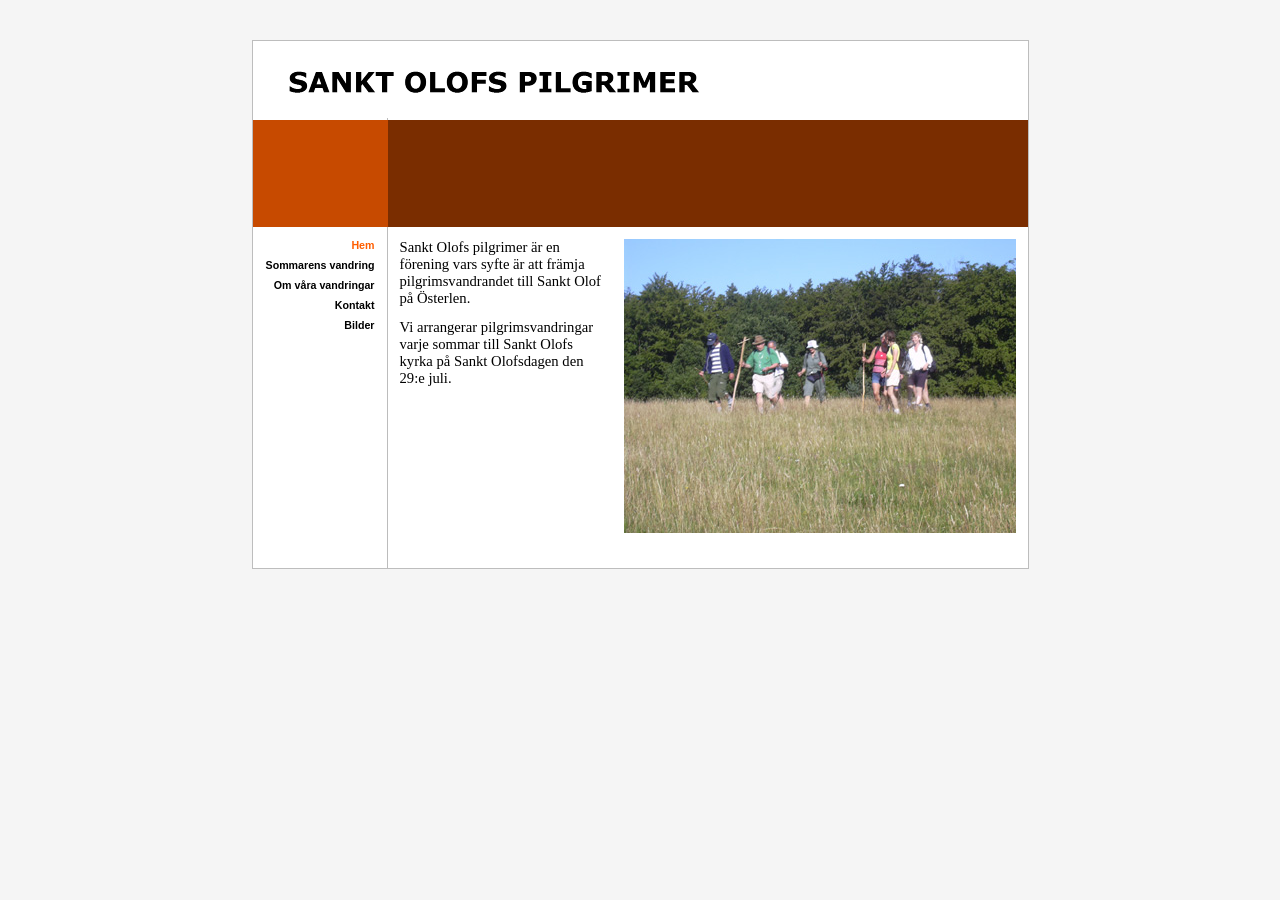
<file: index.htm>
<!DOCTYPE html PUBLIC "-//W3C//DTD XHTML 1.0 Strict//EN" "http://www.w3.org/TR/xhtml1/DTD/xhtml1-strict.dtd">
<html xmlns="http://www.w3.org/1999/xhtml">
<head>
<meta http-equiv="expires" content="MON, 1 SEP 2003 12:00:00 GMT" />
<meta http-equiv="pragma" content="no-cache" />
<meta http-equiv="Content-type" content="text/html; charset=iso-8859-1" />
<meta name="generator" content="Site Studio 6 (www.effectivestudios.com)" />
<meta http-equiv="imagetoolbar" content="no" />
<meta name="robots" content="index,follow" />
<meta http-equiv="Cache-Control" content="no-cache" />
<meta name="description" content="Pilgrimsvandringar till Sankt Olof p� �sterlen. Vandringar." />
<link rel="stylesheet" href="SanktOlofspilgrimer.css" type="text/css" />
<style type="text/css">
a {
	color:#7A2D00;
	text-decoration:none;
}
a:visited {
	text-decoration:none;
}
a:hover {
	text-decoration:none;
}
a img {
	border:#000000 0px none;
}
</style>
<title>Sankt Olofs pilgrimer - Hem</title>
<script type="text/javascript">
//<![CDATA[
	function mvtGetRef(str)						{ return (document.all) ? document.all[str] : document.getElementById(str); }
	function mvtSetClass(strId, strClass)		{ var obj = mvtGetRef(strId); if(obj != null && typeof(obj) != "undefined") obj.className = strClass; }
//]]>
</script>
<style type="text/css">
	#mvt1 a.Menyknapp:visited, #mvt1 a.Menyknappvald:visited	{ text-decoration:none;color:#000000; }
	#mvt1 a.Menyknapp:hover, #mvt1 a.Menyknappvald:hover		{ text-decoration:none;color:#000000; }
</style>
</head>
<body class="normal" style="text-align:center;margin:40px 0px 0px 0px;padding:0px;background-color:#F5F5F5;">
<div style="margin-right:auto;margin-left:auto;border-right:1px solid #BDBDBD;border-left:1px solid #BDBDBD;border-bottom:1px solid #BDBDBD;border-top:1px solid #BDBDBD;background-position:left top;background-image:url(gre/gre87.png);width:775px;background-repeat:repeat-y;background-color:#FFFFFF;text-align:left;">
<div style="text-align:left;"><img title="Sankt Olofs pilgrimer" style="border:none;border-right:medium none;border-top:medium none;border-left:medium none;border-bottom:medium none;" height="77" alt="Sankt Olofs pilgrimer" src="gre/gre84.png" width="447" /><img title=" " style="border-top-style:none; border-bottom:#000000 0px solid; border-right-style:none; border-left-style:none;" height="77" alt=" " src="gre/gre85.png" width="21" /></div>
<table style="border:none;" cellspacing="0" cellpadding="0" width="100%">
<tbody>
<tr>
<td style="vertical-align:top;width:135px;height:107px;background-color:#C74A00;">&nbsp;</td>
<td style="vertical-align:top;background-color:#7A2D00;">&nbsp;</td></tr>
<tr>
<td style="padding-right:0px;padding-left:0px;padding-bottom:0px;vertical-align:top;width:135px;padding-top:8px;">
<div style="text-align:left;"><table cellpadding="0" cellspacing="0" border="0" style="width:100%;margin:0;padding:0;border:0 solid none;"><tr><td style="vertical-align:top;"><div>
<div id="Comp1_MenuVerticalText"><div id="mvt1"><table border="0" cellpadding="0" cellspacing="0" width="100%">
	<tr>
		<td><p id="mvt1_0" class="Menyknappvald" style="display:block;">Hem</p>
<a href="Sommarensvandring.htm" id="mvt1_1" class="Menyknapp" style="display:block;">Sommarens vandring</a>
<a href="Omvaravandringar.htm" id="mvt1_2" class="Menyknapp" style="display:block;">Om v�ra vandringar</a>
<a href="Kontakt.htm" id="mvt1_3" class="Menyknapp" style="display:block;">Kontakt</a>
<a href="Bilder.htm" id="mvt1_4" class="Menyknapp" style="display:block;">Bilder</a>
</td>
	</tr>
</table></div></div></div></td><td style="height:333px;width:1px;margin:0;padding:0;border:0 solid none;"><div style="height:333px;width:1px;margin:0;padding:0;border:0 solid none;"></div></td></tr></table></div></td>
<td style="padding-right:12px;padding-left:12px;padding-bottom:12px;vertical-align:top;padding-top:12px;">
<div id="Comp2_sys_doctext"><table style="border:none;width:100%;" cellspacing="0" cellpadding="0">
<tbody>
<tr>
<td style="padding-bottom:0px;padding-left:0px;padding-right:20px;vertical-align:top;padding-top:0px;">
<p><span style="font-size:11pt;">Sankt Olofs pilgrimer &auml;r en f&ouml;rening vars syfte &auml;r att fr&auml;mja pilgrimsvandrandet till Sankt Olof p&aring; &Ouml;sterlen.</span></p>
<p>&nbsp;</p>
<p><span style="font-size:11pt;">Vi&nbsp;arrangerar pilgrimsvandringar varje sommar till Sankt Olofs kyrka p&aring; Sankt Olofsdagen den 29:e juli. </span></p>
<p>&nbsp;</p>
<p>&nbsp;</p>
<p>&nbsp;</p></td>
<td style="width:256px;vertical-align:top;">
<p><img title="pilgrimsvandring till st olof, 2004 084, webb" alt="pilgrimsvandring till st olof, 2004 084, webb" src="res/default/pilgrimsvandringtillstolof2004084webb.jpg" width="392" height="294" /></p></td></tr></tbody></table></div></td></tr></tbody></table></div>
</body>
</html>
</file>
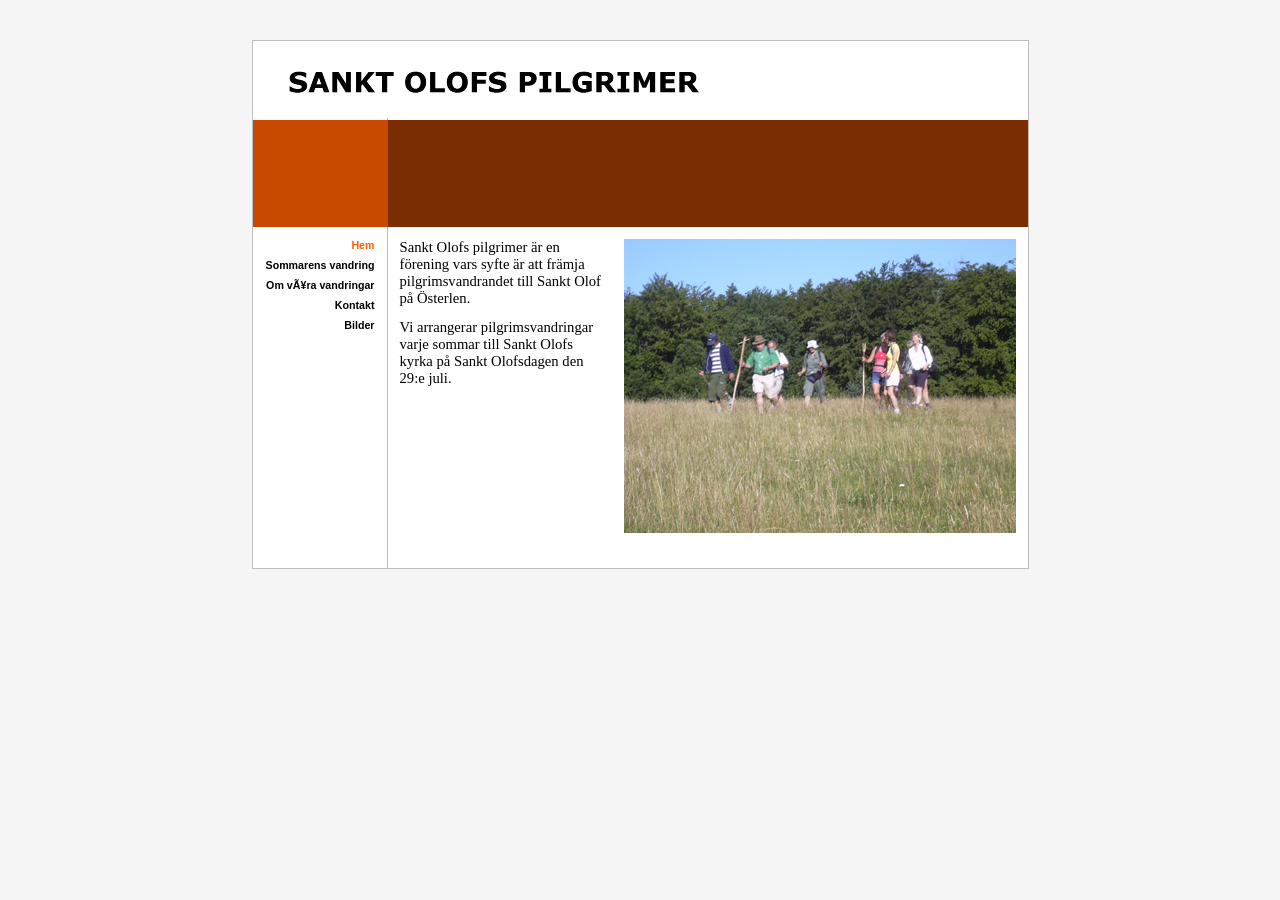
<file: index.html>
<!DOCTYPE html PUBLIC "-//W3C//DTD XHTML 1.0 Strict//EN" "http://www.w3.org/TR/xhtml1/DTD/xhtml1-strict.dtd">
<html xmlns="http://www.w3.org/1999/xhtml">
<head>
<meta http-equiv="expires" content="MON, 1 SEP 2003 12:00:00 GMT" />
<meta http-equiv="pragma" content="no-cache" />
<meta http-equiv="Content-type" content="text/html; charset=iso-8859-1" />
<meta name="generator" content="Site Studio 6 (www.effectivestudios.com)" />
<meta http-equiv="imagetoolbar" content="no" />
<meta name="robots" content="index,follow" />
<meta http-equiv="Cache-Control" content="no-cache" />
<meta name="description" content="Pilgrimsvandringar till Sankt Olof på Österlen. Vandringar." />
<link rel="stylesheet" href="SanktOlofspilgrimer.css" type="text/css" />
<style type="text/css">
a {
	color:#7A2D00;
	text-decoration:none;
}
a:visited {
	text-decoration:none;
}
a:hover {
	text-decoration:none;
}
a img {
	border:#000000 0px none;
}
</style>
<title>Sankt Olofs pilgrimer - Hem</title>
<script type="text/javascript">
//<![CDATA[
	function mvtGetRef(str)						{ return (document.all) ? document.all[str] : document.getElementById(str); }
	function mvtSetClass(strId, strClass)		{ var obj = mvtGetRef(strId); if(obj != null && typeof(obj) != "undefined") obj.className = strClass; }
//]]>
</script>
<style type="text/css">
	#mvt1 a.Menyknapp:visited, #mvt1 a.Menyknappvald:visited	{ text-decoration:none;color:#000000; }
	#mvt1 a.Menyknapp:hover, #mvt1 a.Menyknappvald:hover		{ text-decoration:none;color:#000000; }
</style>
</head>
<body class="normal" style="text-align:center;margin:40px 0px 0px 0px;padding:0px;background-color:#F5F5F5;">
<div style="margin-right:auto;margin-left:auto;border-right:1px solid #BDBDBD;border-left:1px solid #BDBDBD;border-bottom:1px solid #BDBDBD;border-top:1px solid #BDBDBD;background-position:left top;background-image:url(gre/gre87.png);width:775px;background-repeat:repeat-y;background-color:#FFFFFF;text-align:left;">
<div style="text-align:left;"><img title="Sankt Olofs pilgrimer" style="border:none;border-right:medium none;border-top:medium none;border-left:medium none;border-bottom:medium none;" height="77" alt="Sankt Olofs pilgrimer" src="gre/gre84.png" width="447" /><img title=" " style="border-top-style:none; border-bottom:#000000 0px solid; border-right-style:none; border-left-style:none;" height="77" alt=" " src="gre/gre85.png" width="21" /></div>
<table style="border:none;" cellspacing="0" cellpadding="0" width="100%">
<tbody>
<tr>
<td style="vertical-align:top;width:135px;height:107px;background-color:#C74A00;">&nbsp;</td>
<td style="vertical-align:top;background-color:#7A2D00;">&nbsp;</td></tr>
<tr>
<td style="padding-right:0px;padding-left:0px;padding-bottom:0px;vertical-align:top;width:135px;padding-top:8px;">
<div style="text-align:left;"><table cellpadding="0" cellspacing="0" border="0" style="width:100%;margin:0;padding:0;border:0 solid none;"><tr><td style="vertical-align:top;"><div>
<div id="Comp1_MenuVerticalText"><div id="mvt1"><table border="0" cellpadding="0" cellspacing="0" width="100%">
	<tr>
		<td><p id="mvt1_0" class="Menyknappvald" style="display:block;">Hem</p>
<a href="Sommarensvandring.htm" id="mvt1_1" class="Menyknapp" style="display:block;">Sommarens vandring</a>
<a href="Omvaravandringar.htm" id="mvt1_2" class="Menyknapp" style="display:block;">Om våra vandringar</a>
<a href="Kontakt.htm" id="mvt1_3" class="Menyknapp" style="display:block;">Kontakt</a>
<a href="Bilder.htm" id="mvt1_4" class="Menyknapp" style="display:block;">Bilder</a>
</td>
	</tr>
</table></div></div></div></td><td style="height:333px;width:1px;margin:0;padding:0;border:0 solid none;"><div style="height:333px;width:1px;margin:0;padding:0;border:0 solid none;"></div></td></tr></table></div></td>
<td style="padding-right:12px;padding-left:12px;padding-bottom:12px;vertical-align:top;padding-top:12px;">
<div id="Comp2_sys_doctext"><table style="border:none;width:100%;" cellspacing="0" cellpadding="0">
<tbody>
<tr>
<td style="padding-bottom:0px;padding-left:0px;padding-right:20px;vertical-align:top;padding-top:0px;">
<p><span style="font-size:11pt;">Sankt Olofs pilgrimer &auml;r en f&ouml;rening vars syfte &auml;r att fr&auml;mja pilgrimsvandrandet till Sankt Olof p&aring; &Ouml;sterlen.</span></p>
<p>&nbsp;</p>
<p><span style="font-size:11pt;">Vi&nbsp;arrangerar pilgrimsvandringar varje sommar till Sankt Olofs kyrka p&aring; Sankt Olofsdagen den 29:e juli. </span></p>
<p>&nbsp;</p>
<p>&nbsp;</p>
<p>&nbsp;</p></td>
<td style="width:256px;vertical-align:top;">
<p><img title="pilgrimsvandring till st olof, 2004 084, webb" alt="pilgrimsvandring till st olof, 2004 084, webb" src="res/default/pilgrimsvandringtillstolof2004084webb.jpg" width="392" height="294" /></p></td></tr></tbody></table></div></td></tr></tbody></table></div>
</body>
</html>
</file>
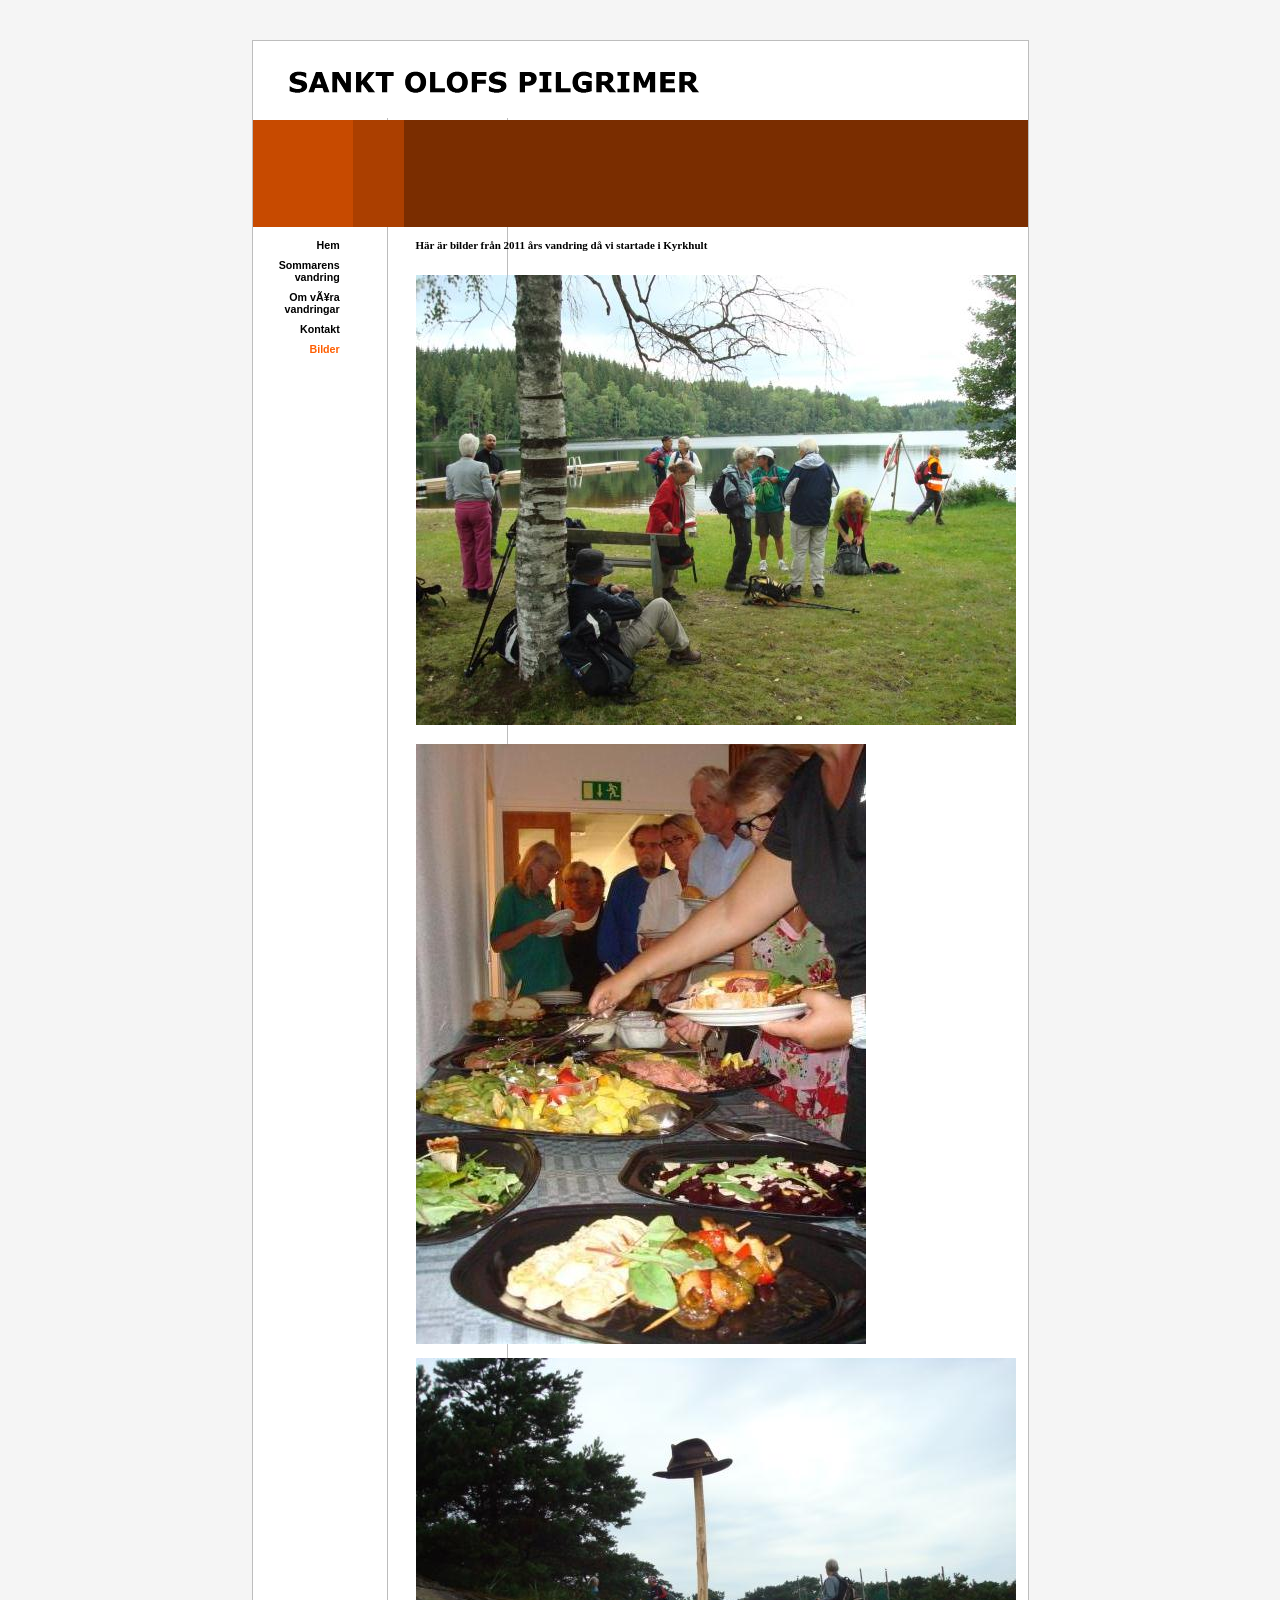
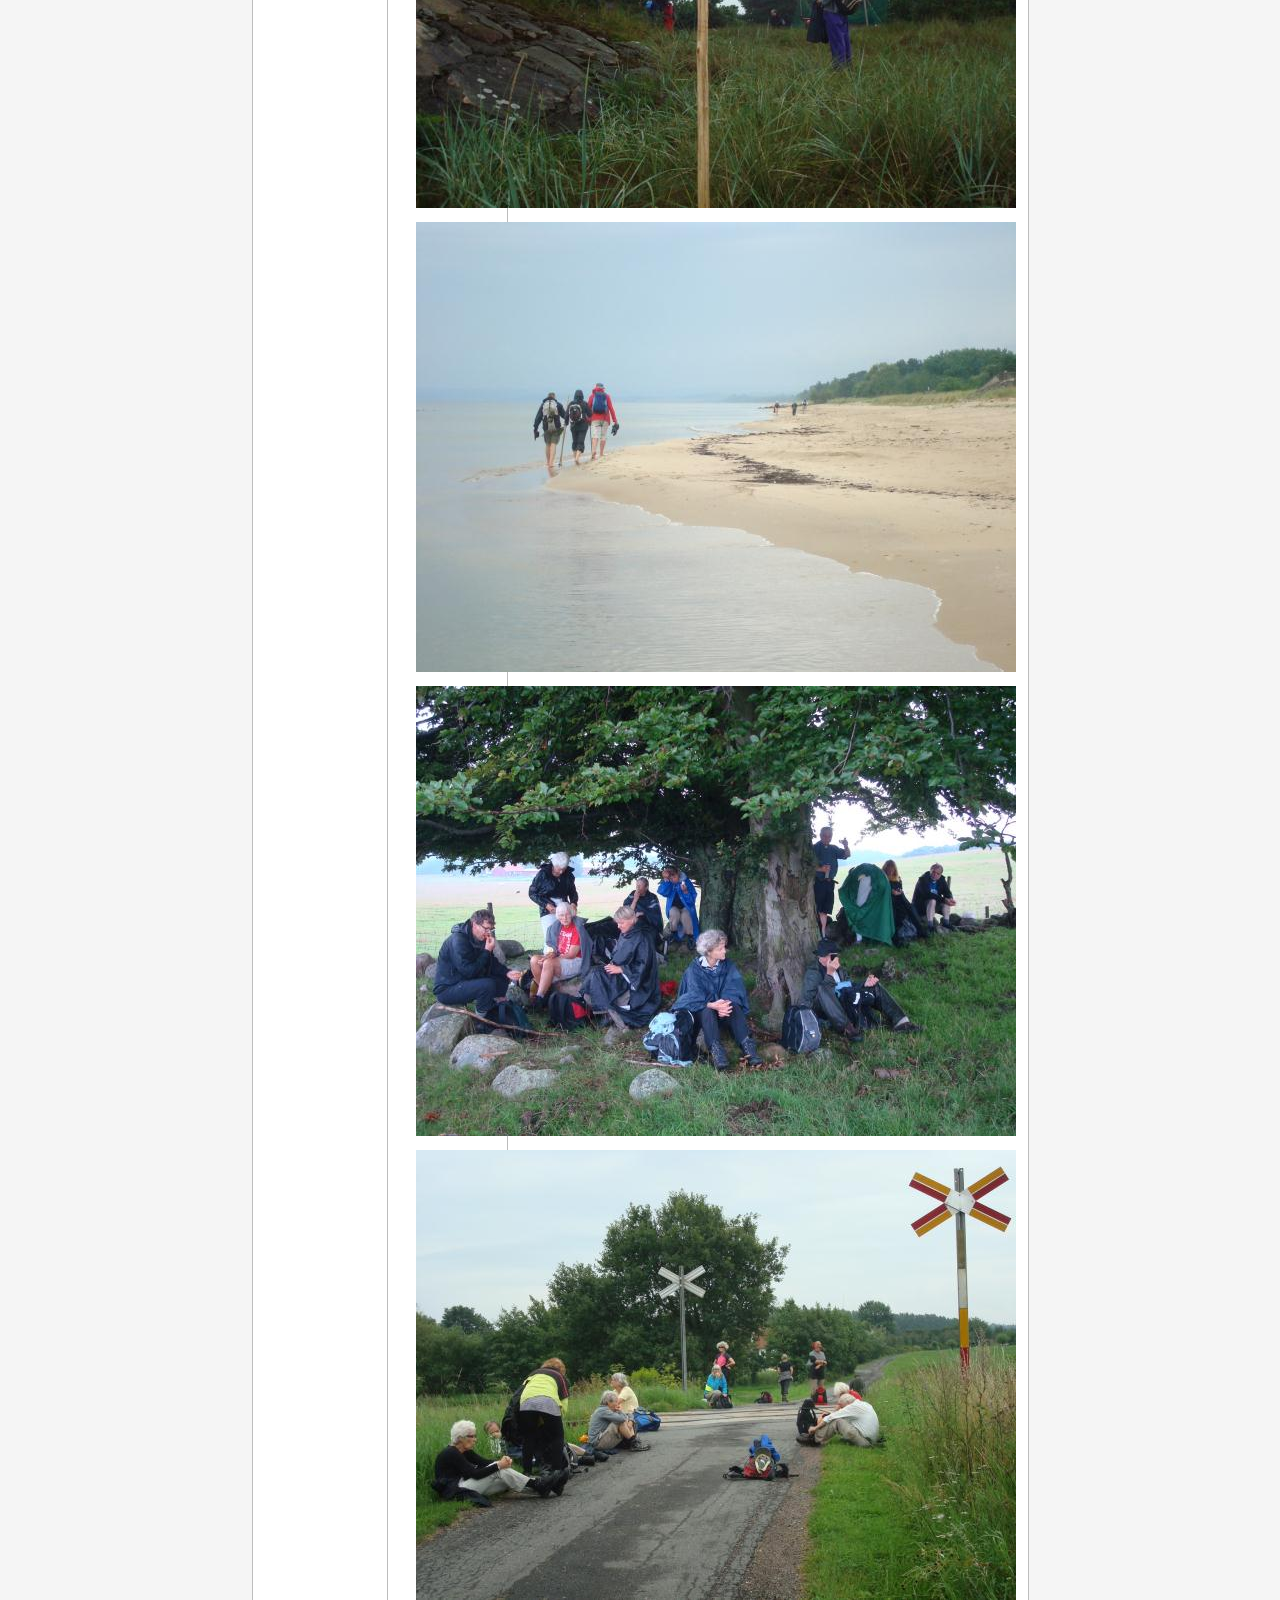
<file: Bilder.htm>
<!DOCTYPE html PUBLIC "-//W3C//DTD XHTML 1.0 Strict//EN" "http://www.w3.org/TR/xhtml1/DTD/xhtml1-strict.dtd">
<html xmlns="http://www.w3.org/1999/xhtml">
<head>
<meta http-equiv="Content-type" content="text/html; charset=iso-8859-1" />
<meta http-equiv="imagetoolbar" content="no" />
<meta http-equiv="expires" content="MON, 1 SEP 2003 12:00:00 GMT" />
<meta name="description" content="Pilgrimsvandringar till Sankt Olof på Österlen. Vandringar." />
<meta name="robots" content="index,follow" />
<meta http-equiv="Cache-Control" content="no-cache" />
<meta http-equiv="pragma" content="no-cache" />
<meta name="generator" content="Site Studio 6 (www.effectivestudios.com)" />
<link rel="stylesheet" href="SanktOlofspilgrimer.css" type="text/css" />
<style type="text/css">
a {
	color:#7A2D00;
	text-decoration:none;
}
a:visited {
	text-decoration:none;
}
a:hover {
	text-decoration:none;
}
a img {
	border:#000000 0px none;
}
</style>
<title>Sankt Olofs pilgrimer - Bilder</title>
<script type="text/javascript">
//<![CDATA[
	function mvtGetRef(str)						{ return (document.all) ? document.all[str] : document.getElementById(str); }
	function mvtSetClass(strId, strClass)		{ var obj = mvtGetRef(strId); if(obj != null && typeof(obj) != "undefined") obj.className = strClass; }
//]]>
</script>
<style type="text/css">
	#mvt1 a.Menyknapp:visited, #mvt1 a.Menyknappvald:visited	{ text-decoration:none;color:#000000; }
	#mvt1 a.Menyknapp:hover, #mvt1 a.Menyknappvald:hover		{ text-decoration:none;color:#000000; }
</style>
</head>
<body class="normal" style="text-align:center;margin:40px 0px 0px 0px;padding:0px;background-color:#F5F5F5;">
<div style="margin:0px auto 0px auto;border-right:1px solid #BDBDBD;border-left:1px solid #BDBDBD;border-bottom:1px solid #BDBDBD;border-top:1px solid #BDBDBD;padding-right:0px;background-position:134px top;padding-left:0px;background-image:url(gre/gre86.png);padding-bottom:0px;width:775px;padding-top:0px;background-repeat:repeat-y;background-color:#FFFFFF;text-align:left;">
<div style="text-align:left;"><img title="Sankt Olofs pilgrimer" style="border:none;border-right:medium none;border-top:medium none;border-left:medium none;border-bottom:medium none;" height="77" alt="Sankt Olofs pilgrimer" src="gre/gre84.png" width="447" /><img title=" " style="border-top-style:none; border-bottom:#000000 0px solid; border-right-style:none; border-left-style:none;" height="77" alt=" " src="gre/gre85.png" width="21" /></div>
<table style="border:none;" cellspacing="0" cellpadding="0" width="100%">
<tbody>
<tr>
<td style="vertical-align:top;width:135px;height:107px;background-color:#C74A00;">&nbsp;</td>
<td style="vertical-align:top;width:120px;background-color:#AB3F00;">&nbsp;</td>
<td style="vertical-align:top;background-color:#7A2D00;">&nbsp;</td></tr>
<tr>
<td style="padding-right:0px;padding-left:0px;padding-bottom:0px;vertical-align:top;width:135px;padding-top:8px;">
<div style="text-align:left;"><table cellpadding="0" cellspacing="0" border="0" style="width:100%;margin:0;padding:0;border:0 solid none;"><tr><td style="vertical-align:top;"><div>
<div id="Comp1_MenuVerticalText"><div id="mvt1"><table border="0" cellpadding="0" cellspacing="0" width="100%">
	<tr>
		<td><a href="index.html" id="mvt1_0" class="Menyknapp" style="display:block;">Hem</a>
<a href="Sommarensvandring.htm" id="mvt1_1" class="Menyknapp" style="display:block;">Sommarens vandring</a>
<a href="Omvaravandringar.htm" id="mvt1_2" class="Menyknapp" style="display:block;">Om våra vandringar</a>
<a href="Kontakt.htm" id="mvt1_3" class="Menyknapp" style="display:block;">Kontakt</a>
<p id="mvt1_4" class="Menyknappvald" style="display:block;">Bilder</p>
</td>
	</tr>
</table></div></div></div></td><td style="height:333px;width:1px;margin:0;padding:0;border:0 solid none;"><div style="height:333px;width:1px;margin:0;padding:0;border:0 solid none;"></div></td></tr></table></div></td>
<td style="padding-right:0px;padding-left:0px;padding-bottom:0px;vertical-align:top;width:120px;padding-top:8px;">
<div id="Comp3_MenuVerticalText"></div></td>
<td style="padding-right:12px;padding-left:12px;padding-bottom:12px;vertical-align:top;padding-top:12px;">
<div id="Comp2_sys_doctext"><h3 class="h3">H&auml;r &auml;r bilder fr&aring;n 2011 &aring;rs vandring d&aring; vi startade i Kyrkhult</h3>
<h1 class="h1">&nbsp;</h1>
<h1 class="h1"><img title="bild" alt="bild" src="res/Bilder/bild.jpg" width="600" height="450" /></h1>
<p>&nbsp;</p>
<p><img title="bild2" alt="bild2" src="res/Bilder/bild2.jpg" width="450" height="600" /></p>
<p>&nbsp;</p>
<p><img title="bild3" alt="bild3" src="res/Bilder/bild3.jpg" width="600" height="450" /></p>
<p>&nbsp;</p>
<p><img title="bild4" alt="bild4" src="res/Bilder/bild4.jpg" width="600" height="450" /></p>
<p>&nbsp;</p>
<p><img title="bild5" alt="bild5" src="res/Bilder/bild5.jpg" width="600" height="450" /></p>
<p>&nbsp;</p>
<p><img title="bild6" alt="bild6" src="res/Bilder/bild6.jpg" width="600" height="450" /></p></div></td></tr></tbody></table></div>
</body>
</html>
</file>
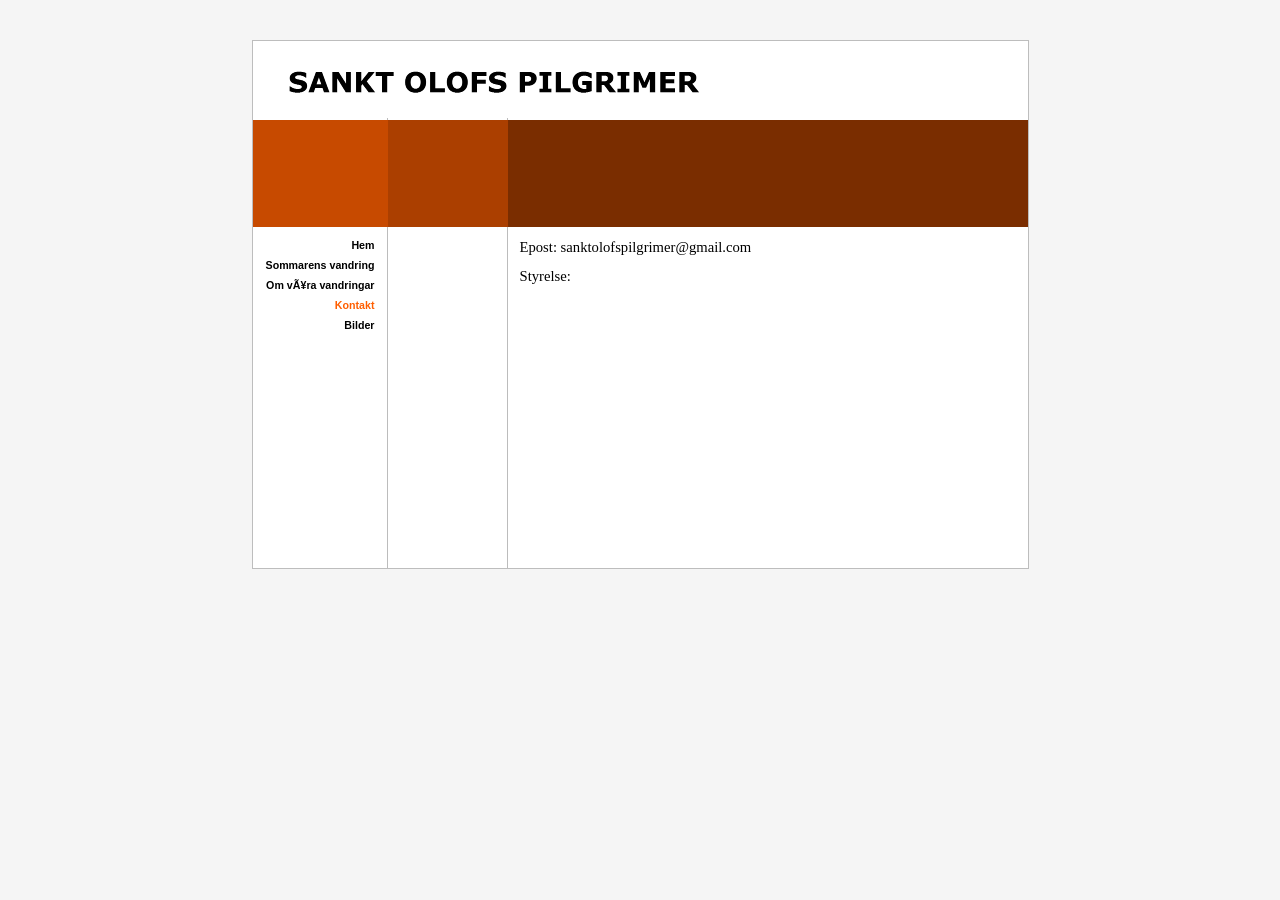
<file: Kontakt.htm>
<!DOCTYPE html PUBLIC "-//W3C//DTD XHTML 1.0 Strict//EN" "http://www.w3.org/TR/xhtml1/DTD/xhtml1-strict.dtd">
<html xmlns="http://www.w3.org/1999/xhtml">
<head>
<meta name="description" content="Pilgrimsvandringar till Sankt Olof på Österlen. Vandringar." />
<meta name="robots" content="index,follow" />
<meta http-equiv="pragma" content="no-cache" />
<meta http-equiv="expires" content="MON, 1 SEP 2003 12:00:00 GMT" />
<meta http-equiv="Cache-Control" content="no-cache" />
<meta http-equiv="Content-type" content="text/html; charset=iso-8859-1" />
<meta name="generator" content="Site Studio 6 (www.effectivestudios.com)" />
<meta http-equiv="imagetoolbar" content="no" />
<link rel="stylesheet" href="SanktOlofspilgrimer.css" type="text/css" />
<style type="text/css">
a {
	color:#7A2D00;
	text-decoration:none;
}
a:visited {
	text-decoration:none;
}
a:hover {
	text-decoration:none;
}
a img {
	border:#000000 0px none;
}
</style>
<title>Sankt Olofs pilgrimer - Kontakt</title>
<script type="text/javascript">
//<![CDATA[
	function mvtGetRef(str)						{ return (document.all) ? document.all[str] : document.getElementById(str); }
	function mvtSetClass(strId, strClass)		{ var obj = mvtGetRef(strId); if(obj != null && typeof(obj) != "undefined") obj.className = strClass; }
//]]>
</script>
<style type="text/css">
	#mvt1 a.Menyknapp:visited, #mvt1 a.Menyknappvald:visited	{ text-decoration:none;color:#000000; }
	#mvt1 a.Menyknapp:hover, #mvt1 a.Menyknappvald:hover		{ text-decoration:none;color:#000000; }
</style>
</head>
<body class="normal" style="text-align:center;margin:40px 0px 0px 0px;padding:0px;background-color:#F5F5F5;">
<div style="margin:0px auto 0px auto;border-right:1px solid #BDBDBD;border-left:1px solid #BDBDBD;border-bottom:1px solid #BDBDBD;border-top:1px solid #BDBDBD;padding-right:0px;background-position:134px top;padding-left:0px;background-image:url(gre/gre86.png);padding-bottom:0px;width:775px;padding-top:0px;background-repeat:repeat-y;background-color:#FFFFFF;text-align:left;">
<div style="text-align:left;"><img title="Sankt Olofs pilgrimer" style="border:none;border-right:medium none;border-top:medium none;border-left:medium none;border-bottom:medium none;" height="77" alt="Sankt Olofs pilgrimer" src="gre/gre84.png" width="447" /><img title=" " style="border-top-style:none; border-bottom:#000000 0px solid; border-right-style:none; border-left-style:none;" height="77" alt=" " src="gre/gre85.png" width="21" /></div>
<table style="border:none;" cellspacing="0" cellpadding="0" width="100%">
<tbody>
<tr>
<td style="vertical-align:top;width:135px;height:107px;background-color:#C74A00;">&nbsp;</td>
<td style="vertical-align:top;width:120px;background-color:#AB3F00;">&nbsp;</td>
<td style="vertical-align:top;background-color:#7A2D00;">&nbsp;</td></tr>
<tr>
<td style="padding-right:0px;padding-left:0px;padding-bottom:0px;vertical-align:top;width:135px;padding-top:8px;">
<div style="text-align:left;"><table cellpadding="0" cellspacing="0" border="0" style="width:100%;margin:0;padding:0;border:0 solid none;"><tr><td style="vertical-align:top;"><div>
<div id="Comp1_MenuVerticalText"><div id="mvt1"><table border="0" cellpadding="0" cellspacing="0" width="100%">
	<tr>
		<td><a href="index.html" id="mvt1_0" class="Menyknapp" style="display:block;">Hem</a>
<a href="Sommarensvandring.htm" id="mvt1_1" class="Menyknapp" style="display:block;">Sommarens vandring</a>
<a href="Omvaravandringar.htm" id="mvt1_2" class="Menyknapp" style="display:block;">Om våra vandringar</a>
<p id="mvt1_3" class="Menyknappvald" style="display:block;">Kontakt</p>
<a href="Bilder.htm" id="mvt1_4" class="Menyknapp" style="display:block;">Bilder</a>
</td>
	</tr>
</table></div></div></div></td><td style="height:333px;width:1px;margin:0;padding:0;border:0 solid none;"><div style="height:333px;width:1px;margin:0;padding:0;border:0 solid none;"></div></td></tr></table></div></td>
<td style="padding-right:0px;padding-left:0px;padding-bottom:0px;vertical-align:top;width:120px;padding-top:8px;">
<div id="Comp3_MenuVerticalText"></div></td>
<td style="padding-right:12px;padding-left:12px;padding-bottom:12px;vertical-align:top;padding-top:12px;">
<div id="Comp2_sys_doctext"><p><span style="font-size:11pt;">Epost: sanktolofspilgrimer@gmail.com</span></p>
<p>&nbsp;</p>
<p><span style="font-size:11pt;">Styrelse:</span></p>
<p>&nbsp;</p>
<p><span style="font-size:11pt;"><br /></span></p></div></td></tr></tbody></table></div>
</body>
</html>
</file>
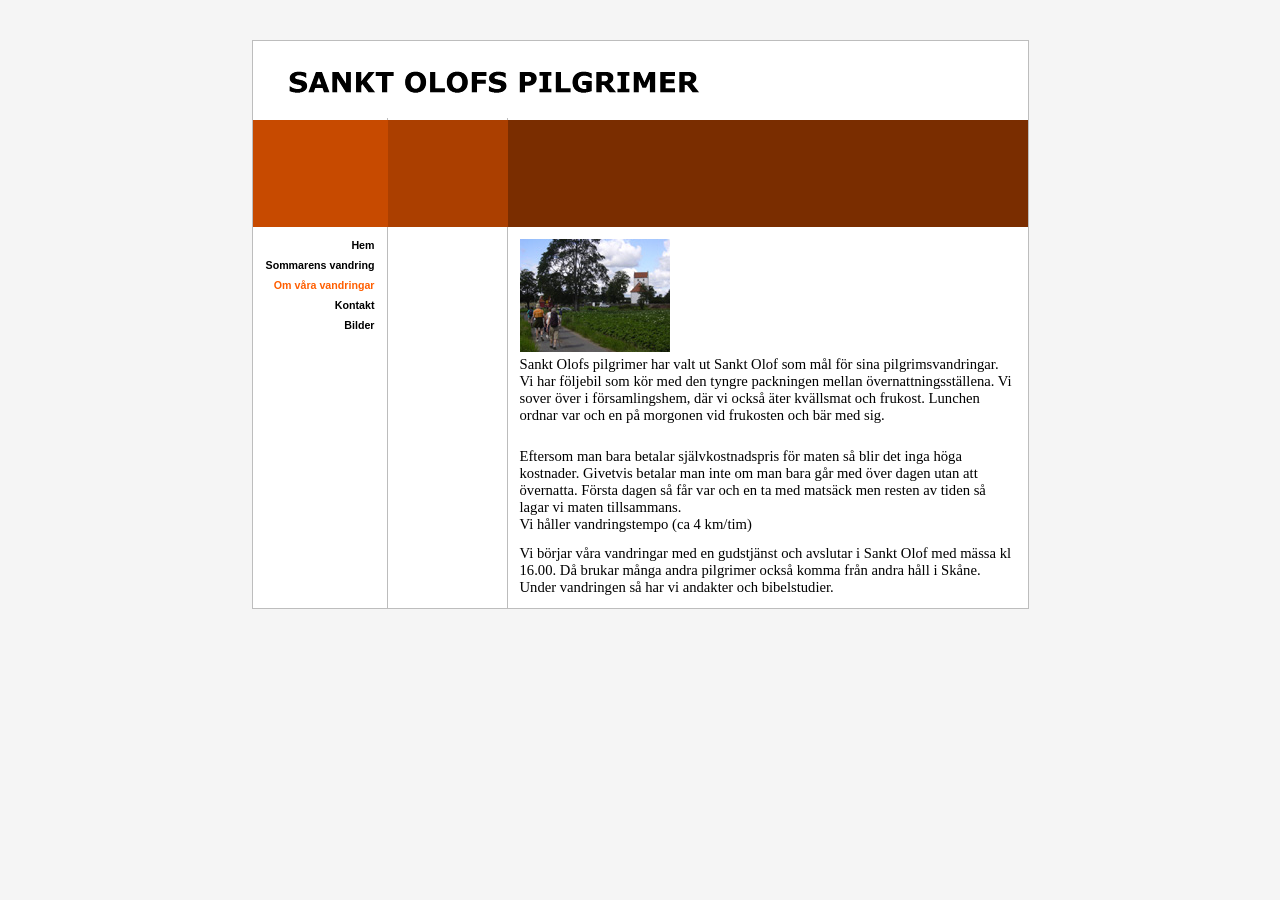
<file: Omvaravandringar.htm>
<!DOCTYPE html PUBLIC "-//W3C//DTD XHTML 1.0 Strict//EN" "http://www.w3.org/TR/xhtml1/DTD/xhtml1-strict.dtd">
<html xmlns="http://www.w3.org/1999/xhtml">
<head>
<meta charset="UTF-8" />
<meta http-equiv="pragma" content="no-cache" />
<meta http-equiv="expires" content="MON, 1 SEP 2003 12:00:00 GMT" />
<meta http-equiv="Cache-Control" content="no-cache" />
<meta name="robots" content="index,follow" />
<meta name="description" content="Pilgrimsvandringar till Sankt Olof på Österlen. Vandringar." />
<meta http-equiv="imagetoolbar" content="no" />
<meta name="generator" content="Site Studio 6 (www.effectivestudios.com)" />
<link rel="stylesheet" href="SanktOlofspilgrimer.css" type="text/css" />
<style type="text/css">
a {
	color:#7A2D00;
	text-decoration:none;
}
a:visited {
	text-decoration:none;
}
a:hover {
	text-decoration:none;
}
a img {
	border:#000000 0px none;
}
</style>
<title>Sankt Olofs pilgrimer - Om våra vandringar</title>
<script type="text/javascript">
//<![CDATA[
	function mvtGetRef(str)						{ return (document.all) ? document.all[str] : document.getElementById(str); }
	function mvtSetClass(strId, strClass)		{ var obj = mvtGetRef(strId); if(obj != null && typeof(obj) != "undefined") obj.className = strClass; }
//]]>
</script>
<style type="text/css">
	#mvt1 a.Menyknapp:visited, #mvt1 a.Menyknappvald:visited	{ text-decoration:none;color:#000000; }
	#mvt1 a.Menyknapp:hover, #mvt1 a.Menyknappvald:hover		{ text-decoration:none;color:#000000; }
</style>
</head>
<body class="normal" style="text-align:center;margin:40px 0px 0px 0px;padding:0px;background-color:#F5F5F5;">
<div style="margin:0px auto 0px auto;border-right:1px solid #BDBDBD;border-left:1px solid #BDBDBD;border-bottom:1px solid #BDBDBD;border-top:1px solid #BDBDBD;padding-right:0px;background-position:134px top;padding-left:0px;background-image:url(gre/gre86.png);padding-bottom:0px;width:775px;padding-top:0px;background-repeat:repeat-y;background-color:#FFFFFF;text-align:left;">
<div style="text-align:left;"><img title="Sankt Olofs pilgrimer" style="border:none;border-right:medium none;border-top:medium none;border-left:medium none;border-bottom:medium none;" height="77" alt="Sankt Olofs pilgrimer" src="gre/gre84.png" width="447" /><img title=" " style="border-top-style:none; border-bottom:#000000 0px solid; border-right-style:none; border-left-style:none;" height="77" alt=" " src="gre/gre85.png" width="21" /></div>
<table style="border:none;" cellspacing="0" cellpadding="0" width="100%">
<tbody>
<tr>
<td style="vertical-align:top;width:135px;height:107px;background-color:#C74A00;">&nbsp;</td>
<td style="vertical-align:top;width:120px;background-color:#AB3F00;">&nbsp;</td>
<td style="vertical-align:top;background-color:#7A2D00;">&nbsp;</td></tr>
<tr>
<td style="padding-right:0px;padding-left:0px;padding-bottom:0px;vertical-align:top;width:135px;padding-top:8px;">
<div style="text-align:left;"><table cellpadding="0" cellspacing="0" border="0" style="width:100%;margin:0;padding:0;border:0 solid none;"><tr><td style="vertical-align:top;"><div>
<div id="Comp1_MenuVerticalText"><div id="mvt1"><table border="0" cellpadding="0" cellspacing="0" width="100%">
	<tr>
		<td><a href="index.html" id="mvt1_0" class="Menyknapp" style="display:block;">Hem</a>
<a href="Sommarensvandring.htm" id="mvt1_1" class="Menyknapp" style="display:block;">Sommarens vandring</a>
<p id="mvt1_2" class="Menyknappvald" style="display:block;">Om våra vandringar</p>
<a href="Kontakt.htm" id="mvt1_3" class="Menyknapp" style="display:block;">Kontakt</a>
<a href="Bilder.htm" id="mvt1_4" class="Menyknapp" style="display:block;">Bilder</a>
</td>
	</tr>
</table></div></div></div></td><td style="height:333px;width:1px;margin:0;padding:0;border:0 solid none;"><div style="height:333px;width:1px;margin:0;padding:0;border:0 solid none;"></div></td></tr></table></div></td>
<td style="padding-right:0px;padding-left:0px;padding-bottom:0px;vertical-align:top;width:120px;padding-top:8px;">
<div id="Comp3_MenuVerticalText"></div></td>
<td style="padding-right:12px;padding-left:12px;padding-bottom:12px;vertical-align:top;padding-top:12px;">
<div id="Comp2_sys_doctext"><p><span style="font-size:11pt;"><img title="pilgrimsvandring till st olof, 2004, lyngsj&ouml;, webb" alt="pilgrimsvandring till st olof, 2004, lyngsj&ouml;, webb" src="res/default/pilgrimsvandringtillstolof2004lyngsjowebb.jpg" width="150" height="113" /></span></p>
<p><span style="font-size:11pt;">Sankt Olofs pilgrimer har valt ut Sankt Olof som m&aring;l f&ouml;r sina pilgrimsvandringar. Vi har f&ouml;ljebil som k&ouml;r med den tyngre packningen mellan &ouml;vernattningsst&auml;llena. Vi sover &ouml;ver i f&ouml;rsamlingshem, d&auml;r vi ocks&aring; &auml;ter kv&auml;llsmat och frukost. Lunchen ordnar var och en p&aring; morgonen vid frukosten och b&auml;r med sig. </span></p>
<p>&nbsp;</p>
<p>&nbsp;</p>
<p><span style="font-size:11pt;">Eftersom man bara betalar sj&auml;lvkostnadspris f&ouml;r maten s&aring; blir det inga h&ouml;ga kostnader. Givetvis betalar man inte om man bara g&aring;r med &ouml;ver dagen utan att &ouml;vernatta. F&ouml;rsta dagen s&aring; f&aring;r var och en ta med mats&auml;ck men resten av tiden s&aring; lagar vi maten tillsammans.<br />Vi h&aring;ller vandringstempo (ca 4 km/tim)</span></p>
<p>&nbsp;</p>
<p><span style="font-size:11pt;">Vi b&ouml;rjar v&aring;ra vandringar med en gudstj&auml;nst och avslutar i Sankt Olof med m&auml;ssa kl 16.00. D&aring; brukar m&aring;nga andra pilgrimer ocks&aring; komma fr&aring;n andra h&aring;ll i Sk&aring;ne.</span></p>
<p><span style="font-size:11pt;">Under vandringen s&aring; har vi andakter och bibelstudier. </span></p></div></td></tr></tbody></table></div>
</body>
</html>
</file>
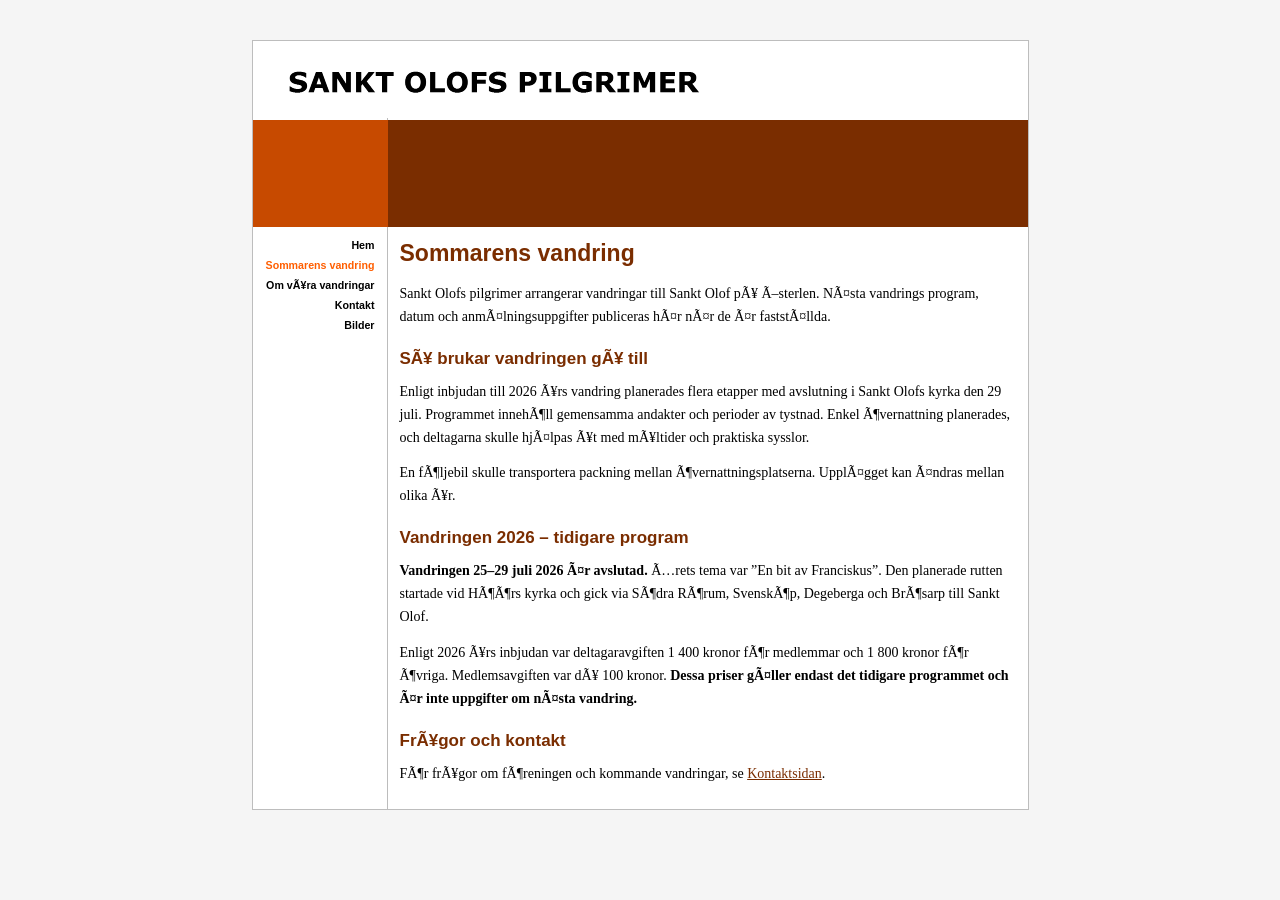
<file: Sommarensvandring-old.htm>
<!DOCTYPE html PUBLIC "-//W3C//DTD XHTML 1.0 Strict//EN" "http://www.w3.org/TR/xhtml1/DTD/xhtml1-strict.dtd">
<html xmlns="http://www.w3.org/1999/xhtml">
<head>
<meta http-equiv="expires" content="MON, 1 SEP 2003 12:00:00 GMT" />
<meta http-equiv="pragma" content="no-cache" />
<meta http-equiv="Content-type" content="text/html; charset=iso-8859-1" />
<meta name="generator" content="Site Studio 6 (www.effectivestudios.com)" />
<meta http-equiv="imagetoolbar" content="no" />
<meta name="robots" content="index,follow" />
<meta http-equiv="Cache-Control" content="no-cache" />
<meta name="description" content="Pilgrimsvandringar till Sankt Olof på Österlen. Vandringar." />
<link rel="stylesheet" href="SanktOlofspilgrimer.css" type="text/css" />
<style type="text/css">
a {
	color:#7A2D00;
	text-decoration:none;
}
a:visited {
	text-decoration:none;
}
a:hover {
	text-decoration:none;
}
a img {
	border:#000000 0px none;
}
</style>
<title>Sankt Olofs pilgrimer - Sommarens vandring</title>
<script type="text/javascript">
//<![CDATA[
	function mvtGetRef(str)						{ return (document.all) ? document.all[str] : document.getElementById(str); }
	function mvtSetClass(strId, strClass)		{ var obj = mvtGetRef(strId); if(obj != null && typeof(obj) != "undefined") obj.className = strClass; }
//]]>
</script>
<style type="text/css">
	#mvt1 a.Menyknapp:visited, #mvt1 a.Menyknappvald:visited	{ text-decoration:none;color:#000000; }
	#mvt1 a.Menyknapp:hover, #mvt1 a.Menyknappvald:hover		{ text-decoration:none;color:#000000; }
</style>
</head>
<body class="normal" style="text-align:center;margin:40px 0px 0px 0px;padding:0px;background-color:#F5F5F5;">
<div style="margin-right:auto;margin-left:auto;border-right:1px solid #BDBDBD;border-left:1px solid #BDBDBD;border-bottom:1px solid #BDBDBD;border-top:1px solid #BDBDBD;background-position:left top;background-image:url(gre/gre87.png);width:775px;background-repeat:repeat-y;background-color:#FFFFFF;text-align:left;">
<div style="text-align:left;"><img title="Sankt Olofs pilgrimer" style="border:none;border-right:medium none;border-top:medium none;border-left:medium none;border-bottom:medium none;" height="77" alt="Sankt Olofs pilgrimer" src="gre/gre84.png" width="447" /><img title=" " style="border-top-style:none; border-bottom:#000000 0px solid; border-right-style:none; border-left-style:none;" height="77" alt=" " src="gre/gre85.png" width="21" /></div>
<table style="border:none;" cellspacing="0" cellpadding="0" width="100%">
<tbody>
<tr>
<td style="vertical-align:top;width:135px;height:107px;background-color:#C74A00;">&nbsp;</td>
<td style="vertical-align:top;background-color:#7A2D00;">&nbsp;</td></tr>
<tr>
<td style="padding-right:0px;padding-left:0px;padding-bottom:0px;vertical-align:top;width:135px;padding-top:8px;">
<div style="text-align:left;"><table cellpadding="0" cellspacing="0" border="0" style="width:100%;margin:0;padding:0;border:0 solid none;"><tr><td style="vertical-align:top;"><div>
<div id="Comp1_MenuVerticalText"><div id="mvt1"><table border="0" cellpadding="0" cellspacing="0" width="100%">
	<tr>
		<td><a href="index.html" id="mvt1_0" class="Menyknapp" style="display:block;">Hem</a>
<p id="mvt1_1" class="Menyknappvald" style="display:block;">Sommarens vandring</p>
<a href="Omvaravandringar.htm" id="mvt1_2" class="Menyknapp" style="display:block;">Om våra vandringar</a>
<a href="Kontakt.htm" id="mvt1_3" class="Menyknapp" style="display:block;">Kontakt</a>
<a href="Bilder.htm" id="mvt1_4" class="Menyknapp" style="display:block;">Bilder</a>
</td>
	</tr>
</table></div></div></div></td><td style="height:333px;width:1px;margin:0;padding:0;border:0 solid none;"><div style="height:333px;width:1px;margin:0;padding:0;border:0 solid none;"></div></td></tr></table></div></td>
<td style="padding-right:12px;padding-left:12px;padding-bottom:12px;vertical-align:top;padding-top:12px;">
<div id="Comp2_sys_doctext" style="font-family:Verdana,Arial,sans-serif;font-size:14px;line-height:1.65;color:#222;">
<h1 style="font-size:23px;line-height:1.25;margin:0 0 14px;color:#7A2D00;">Sommarens vandring</h1>
<p style="font-size:14px;line-height:1.65;margin:0 0 16px;">Sankt Olofs pilgrimer arrangerar vandringar till Sankt Olof på Österlen. Nästa vandrings program, datum och anmälningsuppgifter publiceras här när de är fastställda.</p>
<h2 style="font-size:17px;line-height:1.35;margin:20px 0 9px;color:#7A2D00;">Så brukar vandringen gå till</h2>
<p style="font-size:14px;line-height:1.65;margin:0 0 12px;">Enligt inbjudan till 2026 års vandring planerades flera etapper med avslutning i Sankt Olofs kyrka den 29 juli. Programmet innehöll gemensamma andakter och perioder av tystnad. Enkel övernattning planerades, och deltagarna skulle hjälpas åt med måltider och praktiska sysslor.</p>
<p style="font-size:14px;line-height:1.65;margin:0 0 12px;">En följebil skulle transportera packning mellan övernattningsplatserna. Upplägget kan ändras mellan olika år.</p>
<h2 style="font-size:17px;line-height:1.35;margin:20px 0 9px;color:#7A2D00;">Vandringen 2026 &#8211; tidigare program</h2>
<p style="font-size:14px;line-height:1.65;margin:0 0 12px;"><strong>Vandringen 25&#8211;29 juli 2026 är avslutad.</strong> Årets tema var &#8221;En bit av Franciskus&#8221;. Den planerade rutten startade vid Höörs kyrka och gick via Södra Rörum, Svensköp, Degeberga och Brösarp till Sankt Olof.</p>
<p style="font-size:14px;line-height:1.65;margin:0 0 12px;">Enligt 2026 års inbjudan var deltagaravgiften 1 400 kronor för medlemmar och 1 800 kronor för övriga. Medlemsavgiften var då 100 kronor. <strong>Dessa priser gäller endast det tidigare programmet och är inte uppgifter om nästa vandring.</strong></p>
<h2 style="font-size:17px;line-height:1.35;margin:20px 0 9px;color:#7A2D00;">Frågor och kontakt</h2>
<p style="font-size:14px;line-height:1.65;margin:0 0 12px;">För frågor om föreningen och kommande vandringar, se <a href="Kontakt.htm" style="color:#7A2D00;text-decoration:underline;">Kontaktsidan</a>.</p>
</div></td></tr></tbody></table></div>
</body>
</html>
</file>
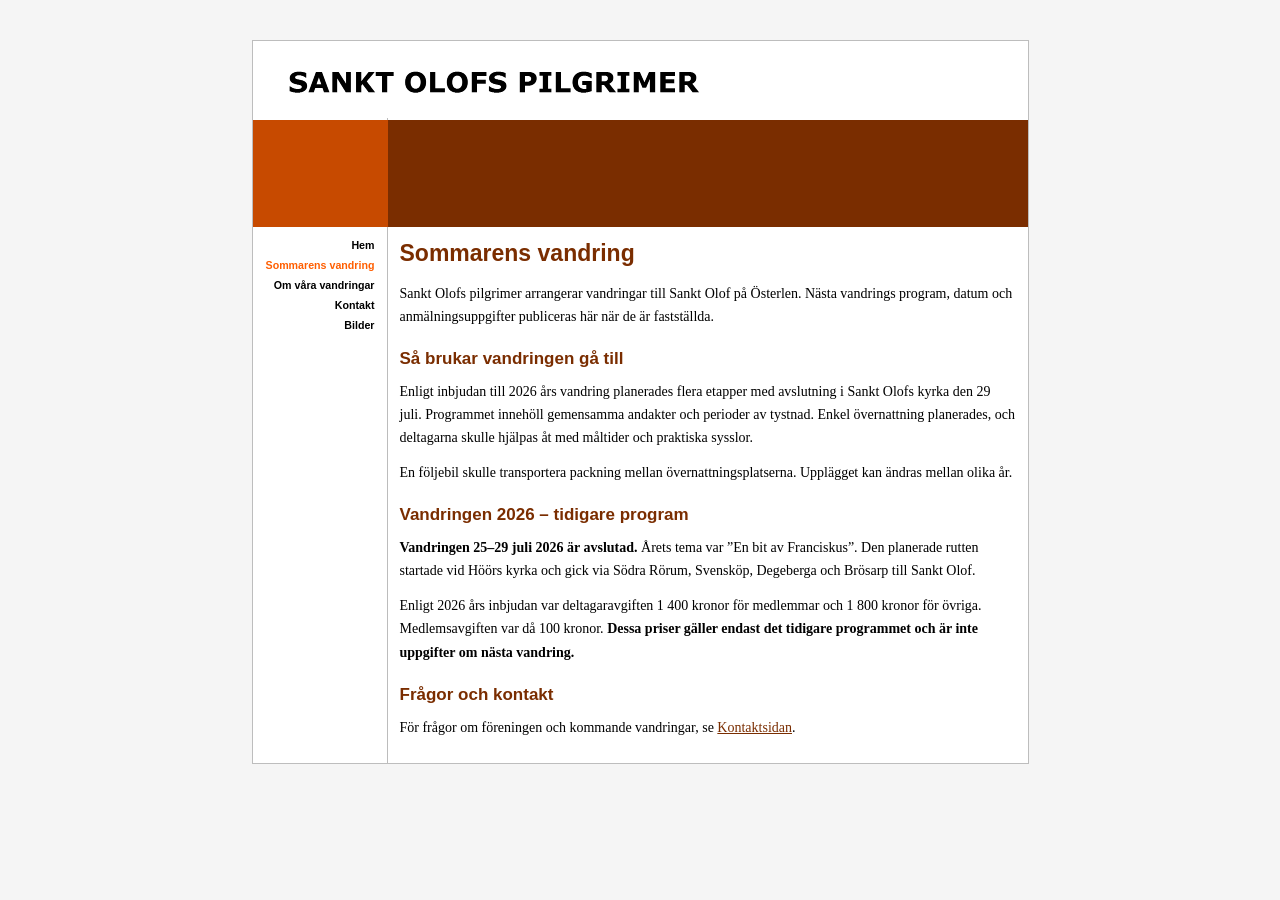
<file: Sommarensvandring.htm>
<!DOCTYPE html PUBLIC "-//W3C//DTD XHTML 1.0 Strict//EN" "http://www.w3.org/TR/xhtml1/DTD/xhtml1-strict.dtd">
<html xmlns="http://www.w3.org/1999/xhtml">
<head>
<meta http-equiv="expires" content="MON, 1 SEP 2003 12:00:00 GMT" />
<meta http-equiv="pragma" content="no-cache" />
<meta http-equiv="Content-type" content="text/html; charset=utf-8" />
<meta name="generator" content="Site Studio 6 (www.effectivestudios.com)" />
<meta http-equiv="imagetoolbar" content="no" />
<meta name="robots" content="index,follow" />
<meta http-equiv="Cache-Control" content="no-cache" />
<meta name="description" content="Pilgrimsvandringar till Sankt Olof på Österlen. Vandringar." />
<link rel="stylesheet" href="SanktOlofspilgrimer.css" type="text/css" />
<style type="text/css">
a {
	color:#7A2D00;
	text-decoration:none;
}
a:visited {
	text-decoration:none;
}
a:hover {
	text-decoration:none;
}
a img {
	border:#000000 0px none;
}
</style>
<title>Sankt Olofs pilgrimer - Sommarens vandring</title>
<script type="text/javascript">
//<![CDATA[
	function mvtGetRef(str)						{ return (document.all) ? document.all[str] : document.getElementById(str); }
	function mvtSetClass(strId, strClass)		{ var obj = mvtGetRef(strId); if(obj != null && typeof(obj) != "undefined") obj.className = strClass; }
//]]>
</script>
<style type="text/css">
	#mvt1 a.Menyknapp:visited, #mvt1 a.Menyknappvald:visited	{ text-decoration:none;color:#000000; }
	#mvt1 a.Menyknapp:hover, #mvt1 a.Menyknappvald:hover		{ text-decoration:none;color:#000000; }
</style>
</head>
<body class="normal" style="text-align:center;margin:40px 0px 0px 0px;padding:0px;background-color:#F5F5F5;">
<div style="margin-right:auto;margin-left:auto;border-right:1px solid #BDBDBD;border-left:1px solid #BDBDBD;border-bottom:1px solid #BDBDBD;border-top:1px solid #BDBDBD;background-position:left top;background-image:url(gre/gre87.png);width:775px;background-repeat:repeat-y;background-color:#FFFFFF;text-align:left;">
<div style="text-align:left;"><img title="Sankt Olofs pilgrimer" style="border:none;border-right:medium none;border-top:medium none;border-left:medium none;border-bottom:medium none;" height="77" alt="Sankt Olofs pilgrimer" src="gre/gre84.png" width="447" /><img title=" " style="border-top-style:none; border-bottom:#000000 0px solid; border-right-style:none; border-left-style:none;" height="77" alt=" " src="gre/gre85.png" width="21" /></div>
<table style="border:none;" cellspacing="0" cellpadding="0" width="100%">
<tbody>
<tr>
<td style="vertical-align:top;width:135px;height:107px;background-color:#C74A00;">&nbsp;</td>
<td style="vertical-align:top;background-color:#7A2D00;">&nbsp;</td></tr>
<tr>
<td style="padding-right:0px;padding-left:0px;padding-bottom:0px;vertical-align:top;width:135px;padding-top:8px;">
<div style="text-align:left;"><table cellpadding="0" cellspacing="0" border="0" style="width:100%;margin:0;padding:0;border:0 solid none;"><tr><td style="vertical-align:top;"><div>
<div id="Comp1_MenuVerticalText"><div id="mvt1"><table border="0" cellpadding="0" cellspacing="0" width="100%">
	<tr>
		<td><a href="index.html" id="mvt1_0" class="Menyknapp" style="display:block;">Hem</a>
<p id="mvt1_1" class="Menyknappvald" style="display:block;">Sommarens vandring</p>
<a href="Omvaravandringar.htm" id="mvt1_2" class="Menyknapp" style="display:block;">Om våra vandringar</a>
<a href="Kontakt.htm" id="mvt1_3" class="Menyknapp" style="display:block;">Kontakt</a>
<a href="Bilder.htm" id="mvt1_4" class="Menyknapp" style="display:block;">Bilder</a>
</td>
	</tr>
</table></div></div></div></td><td style="height:333px;width:1px;margin:0;padding:0;border:0 solid none;"><div style="height:333px;width:1px;margin:0;padding:0;border:0 solid none;"></div></td></tr></table></div></td>
<td style="padding-right:12px;padding-left:12px;padding-bottom:12px;vertical-align:top;padding-top:12px;">
<div id="Comp2_sys_doctext" style="font-family:Verdana,Arial,sans-serif;font-size:14px;line-height:1.65;color:#222;">
<h1 style="font-size:23px;line-height:1.25;margin:0 0 14px;color:#7A2D00;">Sommarens vandring</h1>
<p style="font-size:14px;line-height:1.65;margin:0 0 16px;">Sankt Olofs pilgrimer arrangerar vandringar till Sankt Olof på Österlen. Nästa vandrings program, datum och anmälningsuppgifter publiceras här när de är fastställda.</p>
<h2 style="font-size:17px;line-height:1.35;margin:20px 0 9px;color:#7A2D00;">Så brukar vandringen gå till</h2>
<p style="font-size:14px;line-height:1.65;margin:0 0 12px;">Enligt inbjudan till 2026 års vandring planerades flera etapper med avslutning i Sankt Olofs kyrka den 29 juli. Programmet innehöll gemensamma andakter och perioder av tystnad. Enkel övernattning planerades, och deltagarna skulle hjälpas åt med måltider och praktiska sysslor.</p>
<p style="font-size:14px;line-height:1.65;margin:0 0 12px;">En följebil skulle transportera packning mellan övernattningsplatserna. Upplägget kan ändras mellan olika år.</p>
<h2 style="font-size:17px;line-height:1.35;margin:20px 0 9px;color:#7A2D00;">Vandringen 2026 &#8211; tidigare program</h2>
<p style="font-size:14px;line-height:1.65;margin:0 0 12px;"><strong>Vandringen 25&#8211;29 juli 2026 är avslutad.</strong> Årets tema var &#8221;En bit av Franciskus&#8221;. Den planerade rutten startade vid Höörs kyrka och gick via Södra Rörum, Svensköp, Degeberga och Brösarp till Sankt Olof.</p>
<p style="font-size:14px;line-height:1.65;margin:0 0 12px;">Enligt 2026 års inbjudan var deltagaravgiften 1 400 kronor för medlemmar och 1 800 kronor för övriga. Medlemsavgiften var då 100 kronor. <strong>Dessa priser gäller endast det tidigare programmet och är inte uppgifter om nästa vandring.</strong></p>
<h2 style="font-size:17px;line-height:1.35;margin:20px 0 9px;color:#7A2D00;">Frågor och kontakt</h2>
<p style="font-size:14px;line-height:1.65;margin:0 0 12px;">För frågor om föreningen och kommande vandringar, se <a href="Kontakt.htm" style="color:#7A2D00;text-decoration:underline;">Kontaktsidan</a>.</p>
</div></td></tr></tbody></table></div>
</body>
</html>
</file>
<file: SanktOlofspilgrimer.css>
p {
	font-family:Verdana;
	font-size:11px;
	color:#000000;
	font-weight:normal;
	font-style:normal;
	margin:0px;
	padding:0px;
}
table {
	font-family:Verdana;
	font-size:11px;
	color:#000000;
	font-weight:normal;
	font-style:normal;
	margin:0px;
	padding:0px;
}
div {
	font-family:Verdana;
	font-size:11px;
	color:#000000;
	font-weight:normal;
	font-style:normal;
	margin:0px;
	padding:0px;
}
li {
	font-family:Verdana;
	font-size:11px;
	color:#000000;
	font-weight:normal;
	font-style:normal;
	margin:0px;
	padding:0px;
}
.normal {
	font-family:Verdana;
	font-size:11px;
	color:#000000;
	font-weight:normal;
	font-style:normal;
	margin:0px;
	padding:0px;
}
.h1 {
	font-family:Verdana;
	font-size:11pt;
	color:#000000;
	font-weight:bold;
	margin:0px 0px 3px 0px;
	padding:0px;
}
.h2 {
	font-family:Verdana;
	font-size:12pt;
	color:#000000;
	font-weight:bold;
	margin:0px 0px 2px 0px;
	padding:0px;
}
.h3 {
	font-family:Verdana;
	font-size:11px;
	color:#000000;
	font-weight:bold;
	font-style:normal;
	margin:0px 0px 4px 0px;
	padding:0px;
}
.h4 {
	font-family:Verdana;
	font-size:11px;
	color:#000000;
	font-weight:bold;
	font-style:italic;
	margin:4px 0px 0px 0px;
	padding:0px;
}
.h5 {
	font-family:Arial,Verdana;
	font-size:11px;
	color:#000000;
	font-weight:bold;
	font-style:italic;
	margin:4px 0px 0px 0px;
	padding:0px;
}
.h6 {
	font-family:Verdana;
	font-size:11px;
	color:#000000;
	font-weight:bold;
	letter-spacing:1px;
	margin:4px 0px 0px 0px;
	padding:0px;
}
.Menyknapp {
	font-family:Verdana,sans-serif;
	font-size:8pt;
	color:#000000;
	font-weight:bold;
	text-decoration:none;
	text-align:right;
	margin:0px;
	padding:4px 12px 4px 2px;
}
.Menyknappvald {
	font-family:Verdana,sans-serif;
	font-size:8pt;
	color:#FF5E00;
	font-weight:bold;
	text-decoration:none;
	text-align:right;
	margin:0px;
	padding:4px 12px 4px 2px;
}
</file>
